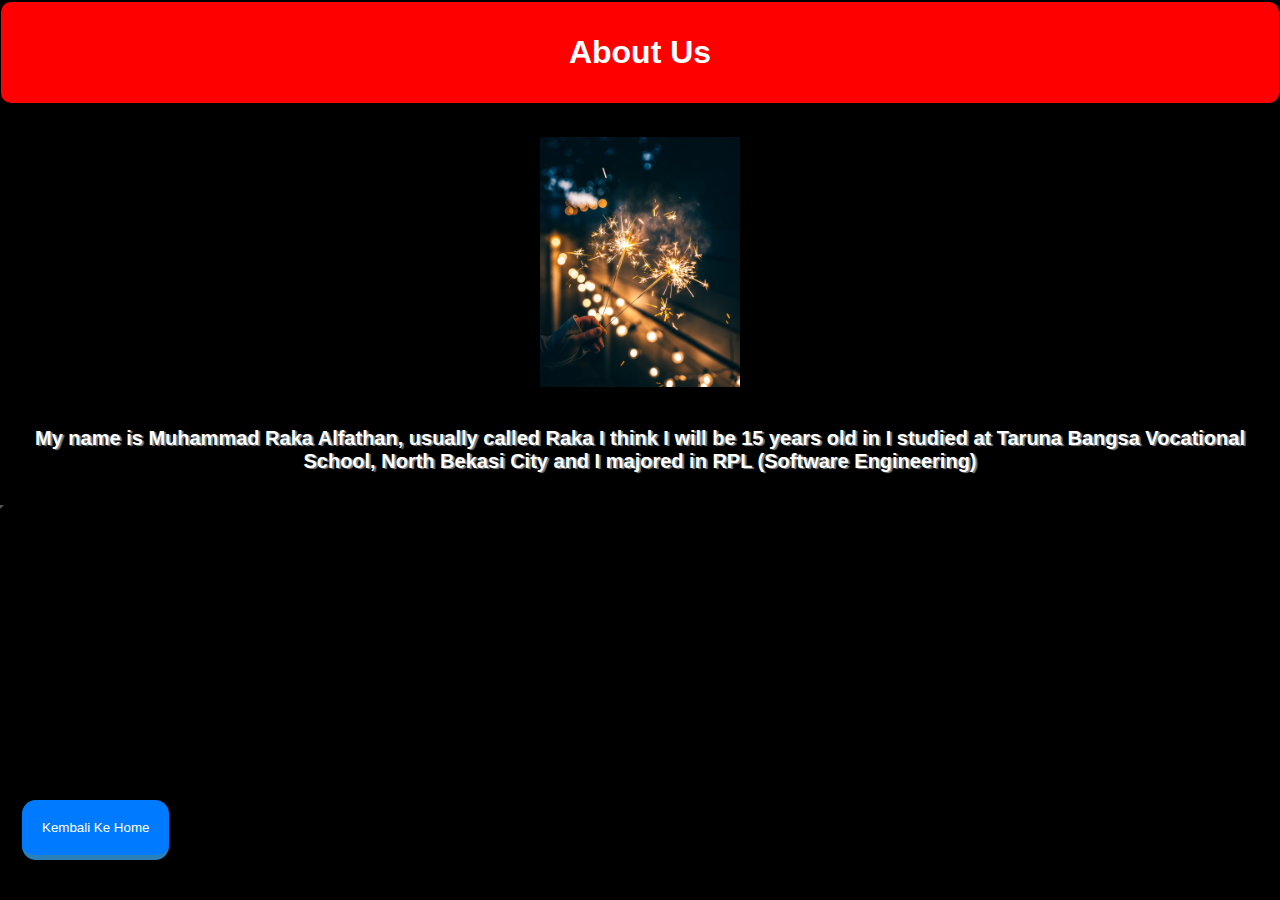
<file: about.html>
<!DOCTYPE html>
<html lang="en">
<head>
    <meta charset="UTF-8">
    <meta name="viewport" content="width=device-width, initial-scale=1.0">
    <title>About Me</title>
</head>
<body>
      <div class="about">
        <h2>About Us</h2>
        <style>
            * {
                margin: 0;
                padding: 0;
                font-family: sans-serif;
                background-color: black;
            }
            .about h2 {
                text-align: center;
                color: rgb(255, 255, 255);
                font-size: 2em;
                box-sizing: border-box;
                background-color: red;
                margin: 2px 1px ;
                padding: 2rem;
                border-radius: 10px;
            }
        </style>
      </div>
      <div class="img-about">
        <img src="kembang-api-aesthetic.jpg" width="200px">
        <style>
            .img-about {
                display: flex;
                justify-content: center;
                margin: 14px;
                padding: 20px;
            }
        </style>
      </div>
      <div class="h3-about">
        <p class="p"><b>My name is Muhammad Raka Alfathan, usually called Raka I think I will be 15 years old in  I studied at Taruna Bangsa Vocational School, North Bekasi City and I majored in RPL (Software Engineering)</b></p>
        <style>
            .h3-about {
                font-family: sans-serif;
                margin: 20px 16px;
                text-align: center;
                
            }
            .h3-about p b {
                font-size: 20px;
                text-shadow: 2px 1px 1px grey;
                color: white;
                
            }
        </style>
      </div>
      <div class="btn">
        <button><a href="index.html">Kembali Ke Home</a></button>
        <style>
            
        

            .btn button a {
                color: white;
                text-decoration: none;
                background-color: #007BFF;
                margin: 20px;
                padding: 20px;
                border-radius: 14px;
                position: absolute;
                bottom: 20px;
                align-items: center;
                border-top:0;
                border-left:0;
                border-right:0;
                border-bottom:5px solid #2A80B9;
            }

            @media (max-width: 480px) {
                .btn {
                    display: flex;
                    top: 20px;
                }
            }
        </style>
      </div>
       
</body>
</html>
</file>
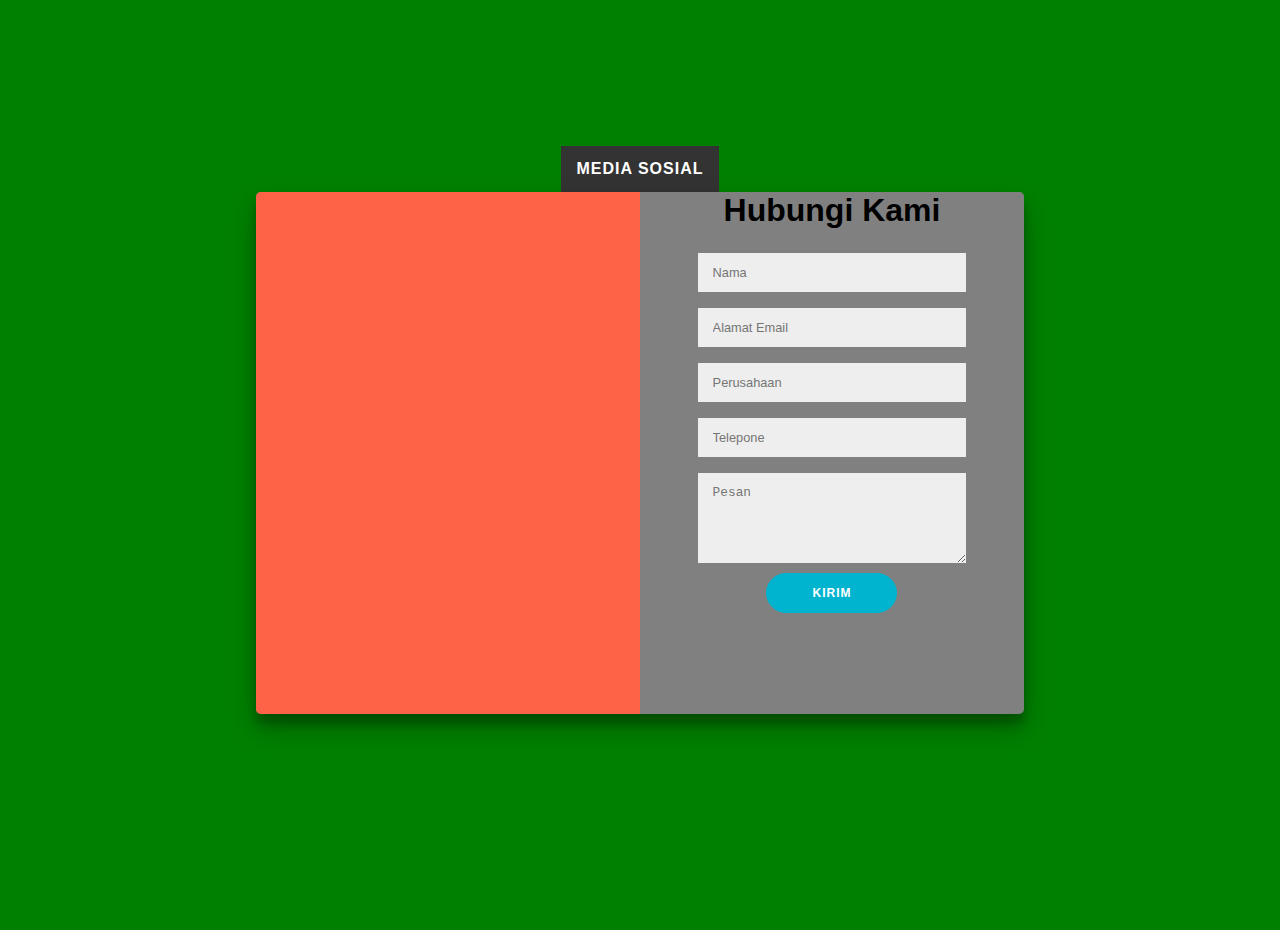
<file: contact.html>
<!DOCTYPE html>
<html lang="en">
<head>
  <meta charset="UTF-8">
  <meta name="viewport" content="width=device-width, initial-scale=1.0">
  <link rel="stylesheet" href="contact.css">
  <title>Contact</title>
</head>
<body>
  <div class="navbar">
    
    <div class="dropdown">
      <button class="dropbtn">Media Sosial
        <i class="fa fa-caret-down"></i>
      </button>
      <div class="dropdown-content">
        <a href="https://www.instagram.com/rkaa_alff_13/">Instagram</a>
      </div>
    </div>
  </div>

  </div>
  <div class="container">

    <div class="card-container">
        <div class="left">
            <div class="left-container">
              
            </div>
        </div>
        <div class="right">
            <div class="right-container">
                <form action="">
                    <h2 class="lg-view">Hubungi Kami</h2>
                    <h2 class="sm-view">Hubungi Kami</h2>
                    <input type="text" placeholder="Nama">
                    <input type="email" placeholder="Alamat Email">
                    <input type="text" placeholder="Perusahaan" autocomplete="off">
                    <input type="phone" placeholder="Telepone" autocomplete="off">
                    <textarea rows="10" placeholder="Pesan"></textarea>
                    <button>Kirim</button>
                </form>
                <style>
                  * {
    box-sizing: border-box;
    margin: 0;
}

body {
    background: green;
    display: flex;
    justify-content: center;
    align-items: center;
    flex-direction: column;
    font-family: "Montserrat", sans-serif;
    font-size: 10px;
    height: 100vh;
    margin: -20px 0 50px;
    padding: 10px;
}

.container {
    background-color: gray;
    border-radius: 5px;
    box-shadow: 0 14px 28px rgba(0, 0, 0, 0.25), 0 10px 10px rgba(0, 0, 0, 0.22);
    position: relative;
    overflow: hidden;
    width: 768px;
    max-width: 100%;
    min-height: 522px;
    min-width: 370px;
}

.card-container {
    display: flex;
}

.left {
    flex: 1;
    height: 480px;
    background-color: tomato;
}

.right {
    display: flex;
    flex: 1;
    height: 460px;
    background-color: gray;
    justify-content: center;

}

.left {
    display: flex;
    flex: 1;
    height: 522px;
    justify-content: center;
    align-items: center;
    color: #ffffff;
}


.left-container {
    height: 50%;
    width: 80%;
    text-align: center;
    line-height: 22px
}

.left p {
    font-size: 0.9rem;
}

h2 {
    font-size: 2rem;
    margin-bottom: 1rem;
}

.right-container {
    width: 70%;
    height: 80%;
    text-align: center;
}

input,
textarea {
    background-color: #eee;
    border: none;
    padding: 12px 15px;
    margin: 8px 0;
    width: 100%;
    font-size: 0.8rem;
}

input:focus,
textarea:focus {
    outline: 1px solid #00b4cf;
}

button {
    border-radius: 20px;
    border: 1px solid #00b4cf;
    background-color: #00b4cf;
    color: #ffffff;
    font-size: 12px;
    font-weight: bold;
    padding: 12px 45px;
    letter-spacing: 1px;
    text-transform: uppercase;
    transition: transform 80ms ease-out;
    cursor: pointer;
}

button:hover {
    opacity: 0.7;
}

textarea {
    height: 90px;
}
/* responsive */

@media only screen and (max-width: 600px){
    .left {
        display: none;
        size: 20px;
    }


    .lg-view {
        display: none;
        size: 20px;
    }
}

@media only screen and (min-width: 600px) {
    .sm-view {
        display: none;
        position: relative;
    }
}

                </style>
            </div>
        </div>
    </div>

</div>
</body>
</html>
</file>
<file: contact.css>
* {
  margin: 0;
  padding: 0;
}

.navbar {
  overflow: hidden;
  background-color: #333;
  font-family: Arial;
}

/* Links inside the navbar */
.navbar a {
  float: left;
  font-size: 16px;
  color: white;
  text-align: center;
  padding: 14px 16px;
  text-decoration: none;
}

/* The dropdown container */
.dropdown {
  float: left;
  overflow: hidden;
}

/* Dropdown button */
.dropdown .dropbtn {
  font-size: 16px;
  border: none;
  outline: none;
  color: white;
  padding: 14px 16px;
  background-color: inherit;
  font-family: inherit; /* Important for vertical align on mobile phones */
  margin: 0; /* Important for vertical align on mobile phones */
}

/* Add a red background color to navbar links on hover */
.navbar a:hover, .dropdown:hover .dropbtn {
  background-color: red;
}

/* Dropdown content (hidden by default) */
.dropdown-content {
  display: none;
  position: absolute;
  background-color: #f9f9f9;
  min-width: 160px;
  box-shadow: 0px 8px 16px 0px rgba(0,0,0,0.2);
  z-index: 1;
}

/* Links inside the dropdown */
.dropdown-content a {
  float: none;
  color: black;
  padding: 12px 16px;
  text-decoration: none;
  display: block;
  text-align: left;
}

/* Add a grey background color to dropdown links on hover */
.dropdown-content a:hover {
  background-color: #ddd;
}

/* Show the dropdown menu on hover */
.dropdown:hover .dropdown-content {
  display: block;
}
</file>
